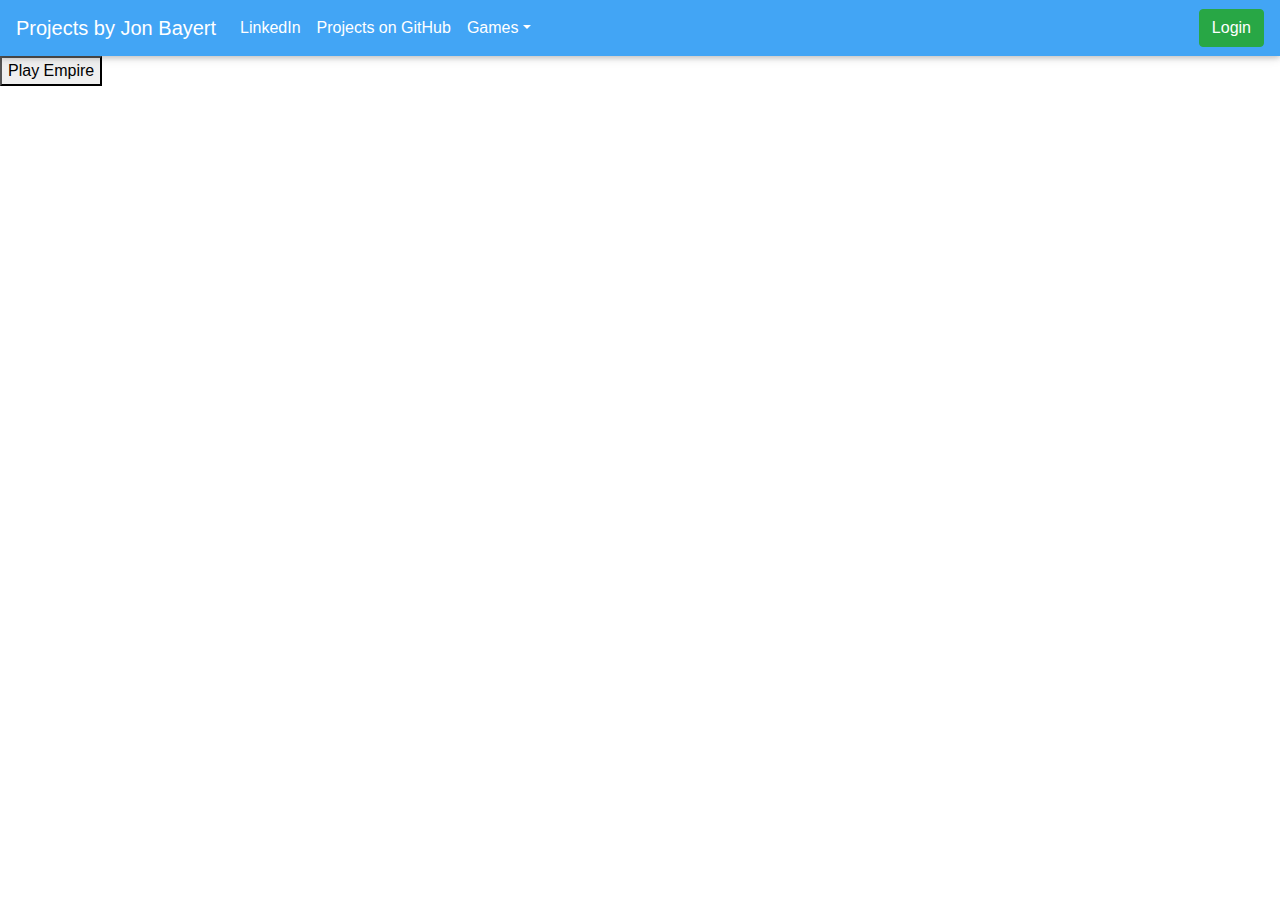
<file: index.html>
<!doctype html>
<html lang="en">
<head>
  <meta charset="utf-8">
  <title>Jon Bayert</title>
  <base href="/">
  <meta name="viewport" content="width=device-width, initial-scale=1">
  <link rel="icon" type="image/png" href="favicon.png">
  <link href="https://fonts.googleapis.com/icon?family=Material+Icons" rel="stylesheet">
<link rel="stylesheet" href="styles.2a3319cce979aafaf5e2.css"></head>
<body>
  <app-root></app-root>
<script src="runtime-es2015.12a80078256c8c651857.js" type="module"></script><script src="runtime-es5.12a80078256c8c651857.js" nomodule defer></script><script src="polyfills-es5.38212fdb6a5bb0ef6b8e.js" nomodule defer></script><script src="polyfills-es2015.75a538254196558fac6b.js" type="module"></script><script src="scripts.2fd360e0f1643d959e0d.js" defer></script><script src="main-es2015.cb0ad7f420da4c198727.js" type="module"></script><script src="main-es5.cb0ad7f420da4c198727.js" nomodule defer></script></body>
</html>
</file>
